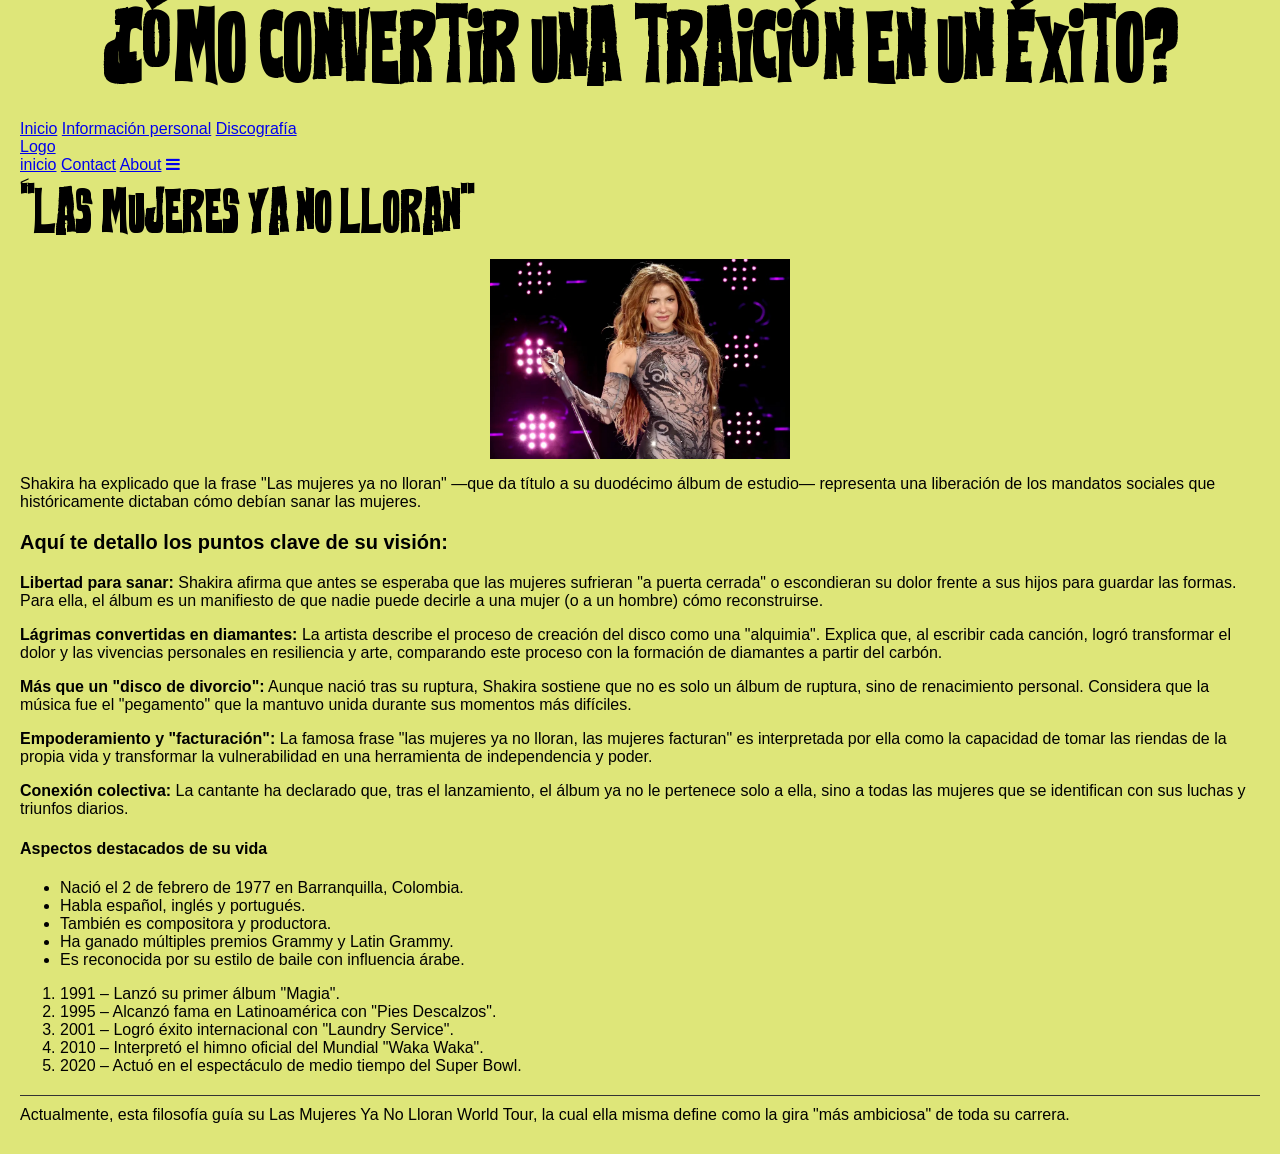
<file: Proyecto/Proyecto/html/Biografia.html>
<!DOCTYPE html>
<html>
<head>
	<title>Biografía Shakira</title>
	<link rel="stylesheet" href="../static/css/estilos.css">
	<link rel="stylesheet" href="https://cdnjs.cloudflare.com/ajax/libs/font-awesome/4.7.0/css/font-awesome.min.css">
</head>
<body>
	<header>
		<h1>¿Cómo convertir una traición en un éxito?</h1>
	</header>
	<nav>
		<a href="Biografia.html">Inicio</a>
		<a href="tabla.html">Información personal</a>
		<a href="Exitos.html">Discografía</a>
	</nav>
	<div class="topnav">
		<a href="#home" class="active">Logo</a>
		<div id="myLinks">
      <a href="#news">inicio</a>
      <a href="#contact">Contact</a>
      <a href="#about">About</a>
	  <a href="javascript:void(0);" class="icon" onclick="myFunction()">
    <i class="fa fa-bars"></i>
    </a>
	</div>
	<
	<main>
		<h2>"Las mujeres ya no lloran"</h2>
		<img src="../static/img/shakira.jpg" alt="Shakira" width="300">
		<p>
			Shakira ha explicado que la frase "Las mujeres ya no lloran" —que da título a su duodécimo álbum de estudio— representa una liberación de los mandatos sociales que históricamente dictaban cómo debían sanar las mujeres.
		</p>
	</main>
	<section>
		<h3>Aquí te detallo los puntos clave de su visión:</h3>
		<p>
			<strong>Libertad para sanar:</strong> Shakira afirma que antes se esperaba que las mujeres sufrieran "a puerta cerrada" o escondieran su dolor frente a sus hijos para guardar las formas. Para ella, el álbum es un manifiesto de que nadie puede decirle a una mujer (o a un hombre) cómo reconstruirse.
		</p>
		<p>
			<strong>Lágrimas convertidas en diamantes:</strong> La artista describe el proceso de creación del disco como una "alquimia". Explica que, al escribir cada canción, logró transformar el dolor y las vivencias personales en resiliencia y arte, comparando este proceso con la formación de diamantes a partir del carbón.
		</p>
		<p>
			<strong>Más que un "disco de divorcio":</strong> Aunque nació tras su ruptura, Shakira sostiene que no es solo un álbum de ruptura, sino de renacimiento personal. Considera que la música fue el "pegamento" que la mantuvo unida durante sus momentos más difíciles.
		</p>
		<p>
			<strong>Empoderamiento y "facturación":</strong> La famosa frase "las mujeres ya no lloran, las mujeres facturan" es interpretada por ella como la capacidad de tomar las riendas de la propia vida y transformar la vulnerabilidad en una herramienta de independencia y poder.
		</p>
		<p>
			<strong>Conexión colectiva:</strong> La cantante ha declarado que, tras el lanzamiento, el álbum ya no le pertenece solo a ella, sino a todas las mujeres que se identifican con sus luchas y triunfos diarios.
		</p>
	</section>
	<section>
		<h4>Aspectos destacados de su vida</h4>
		<ul>
			<li>Nació el 2 de febrero de 1977 en Barranquilla, Colombia.</li>
			<li>Habla español, inglés y portugués.</li>
			<li>También es compositora y productora.</li>
			<li>Ha ganado múltiples premios Grammy y Latin Grammy.</li>
			<li>Es reconocida por su estilo de baile con influencia árabe.</li>
		</ul>
		<ol>
			<li>1991 – Lanzó su primer álbum "Magia".</li>
			<li>1995 – Alcanzó fama en Latinoamérica con "Pies Descalzos".</li>
			<li>2001 – Logró éxito internacional con "Laundry Service".</li>
			<li>2010 – Interpretó el himno oficial del Mundial "Waka Waka".</li>
			<li>2020 – Actuó en el espectáculo de medio tiempo del Super Bowl.</li>
		</ol>
	</section>
	<footer>
		Actualmente, esta filosofía guía su Las Mujeres Ya No Lloran World Tour, la cual ella misma define como la gira "más ambiciosa" de toda su carrera.
	</footer>
</body>
</html>
</file>
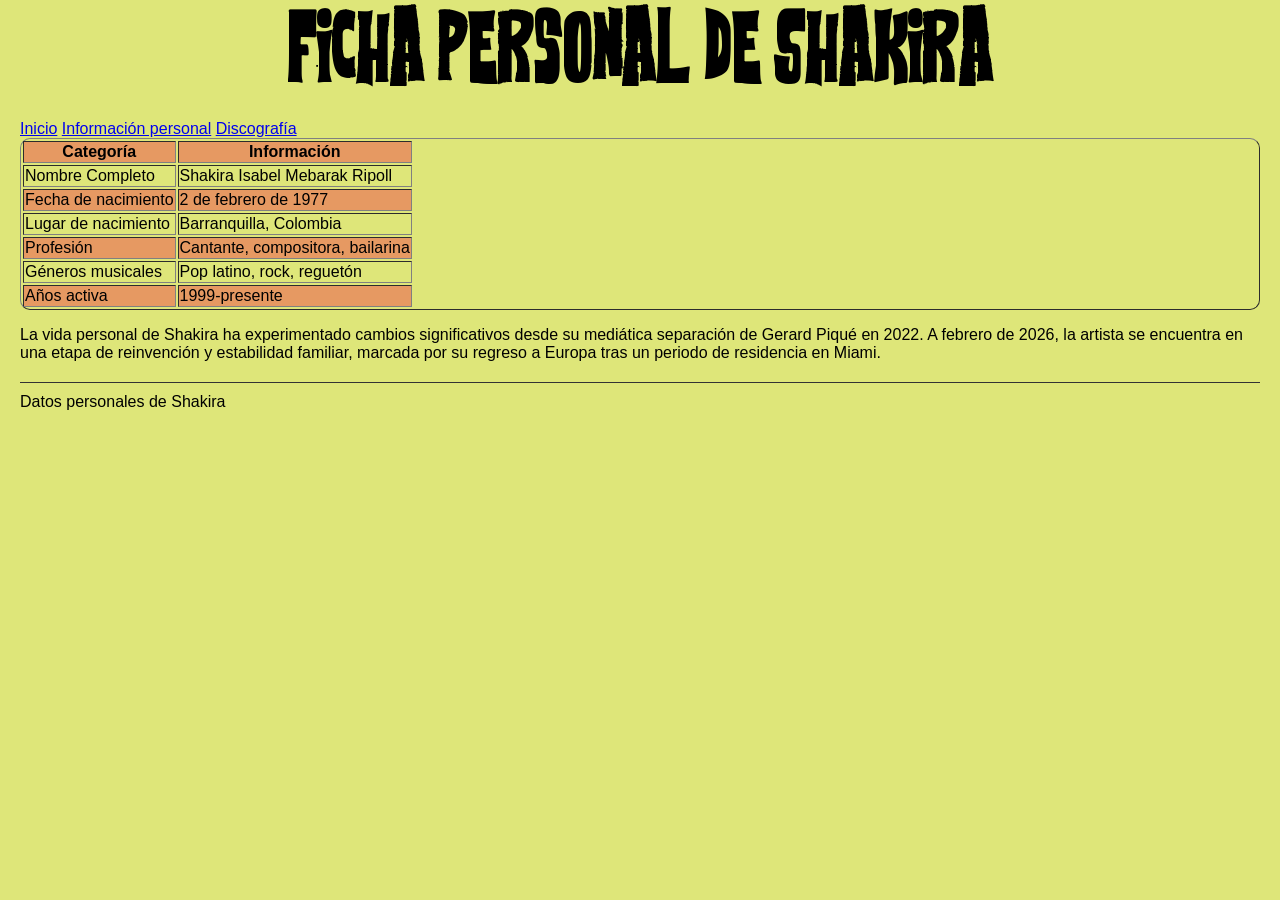
<file: Proyecto/Proyecto/html/tabla.html>
<!DOCTYPE html>
<html>
<head>
	<title>Datos generales de Shakira</title>
	<link rel="stylesheet" href="../static/css/estilos.css">
</head>
<body>
	<header>
		<h1>Ficha personal de Shakira</h1>
	</header>
	<nav>
		<a href="Biografia.html">Inicio</a>
		<a href="tabla.html">Información personal</a>
		<a href="Exitos.html">Discografía</a>
	</nav>
	<main>
		<table border="1">
			<tr>
				<th>Categoría</th>
				<th>Información</th>
			</tr>
			<tr>
				<td>Nombre Completo</td>
				<td>Shakira Isabel Mebarak Ripoll</td>
			</tr>
			<tr>
				<td>Fecha de nacimiento</td>
				<td>2 de febrero de 1977</td>
			</tr>
			<tr>
				<td>Lugar de nacimiento</td>
				<td>Barranquilla, Colombia</td>
			</tr>
			<tr>
				<td>Profesión</td>
				<td>Cantante, compositora, bailarina</td>
			</tr>
			<tr>
				<td>Géneros musicales</td>
				<td>Pop latino, rock, reguetón</td>
			</tr>
			<tr>
				<td>Años activa</td>
				<td>1999-presente</td>
			</tr>
		</table>
		<p>
			La vida personal de Shakira ha experimentado cambios significativos desde su mediática separación de Gerard Piqué en 2022. A febrero de 2026, la artista se encuentra en una etapa de reinvención y estabilidad familiar, marcada por su regreso a Europa tras un periodo de residencia en Miami.
		</p>
	</main>
	<footer>
		Datos personales de Shakira
	</footer>
</body>
</html>
</file>
<file: Proyecto/Proyecto/static/css/estilos.css>
@font-face {font-family: 'Flowers Kingdom';src: url('../fonts/Flowers Kingdom.ttf') format('truetype');}

body {background-color: rgb(222, 230, 121);font-family: Arial, sans-serif; margin: 0;padding: 20px;}

img {display: block;margin: 0 auto;}

h1 {font-size: 40px;font-family: 'Flowers Kingdom', fantasy;}
h1:hover {transform: scale(1.05);}
h1 {text-align: center;}

h2 {font-family: 'Flowers Kingdom', fantasy;}

h3 {font-size: 20px;font-family: Verdana, Geneva, Tahoma, sans-serif}

ul {font-family: Verdana, Geneva, Tahoma, sans-serif;}
ol {font-family: Verdana, Geneva, Tahoma, sans-serif;}
td {font-family: Verdana, Geneva, Tahoma, sans-serif;}

table {border-radius: 10px;}
table {display: block;margin: 0;}


tr:nth-child(odd){background-color: rgb(230, 153, 98);}

footer {margin-top: 20px;padding: 10px 0;border-top: 1px solid #333;}

@media (max-width: 768px) {body {font-size: 14px;}

  .contenedor {width: 95%;}

  h1 {font-size: 22px;text-align: center;}

  img {max-width: 100%;height: auto;}

  .topnav {overflow: hidden;background-color: #333;position: relative;}
  .topnav #myLinks {display: none;}
  .topnav a {color: white;padding: 14px 16px;text-decoration: none;font-size: 17px;display: block;}
  .topnav a.icon {background: black;display: block;position: absolute;right: 0;top: 0;}
  .topnav a:hover {background-color: #da7272;color: rgb(243, 219, 219);}
  .active {background-color: #04AA6D;color: white;}
}
</file>
